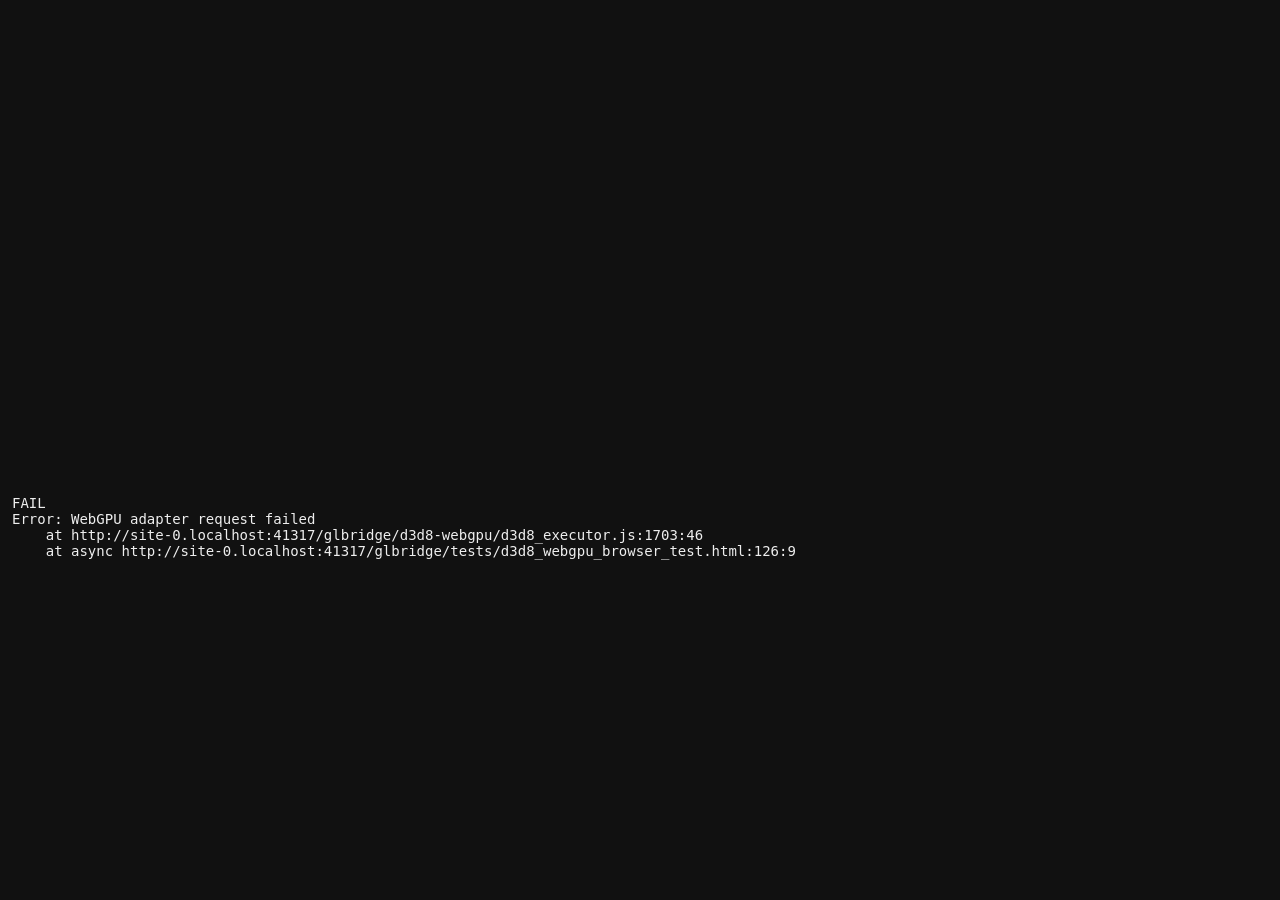
<file: glbridge/tests/d3d8_webgpu_browser_test.html>
<!doctype html>
<meta charset="utf-8">
<title>D3D8 WebGPU browser validation test</title>
<style>
body { margin: 0; background: #111; color: #eee; font: 14px monospace; }
canvas { width: 640px; height: 480px; }
#result { white-space: pre-wrap; padding: 12px; }
</style>
<canvas id="screen" width="640" height="480"></canvas>
<div id="result">RUNNING</div>
<script src="../d3d8-webgpu/d3d8_executor.js"></script>
<script>
(async () => {
    "use strict";
    const result = document.getElementById("result");
    const sessionLow = 0xB0010001;
    const sessionHigh = 0x20260802;
    const u32 = (...values) => {
        const payload = new Uint8Array(values.length * 4);
        const view = new DataView(payload.buffer);
        values.forEach((value, index) => view.setUint32(index * 4,
            value >>> 0, true));
        return payload;
    };
    const surface = (handle, width, height) =>
        u32(handle, 0x1234, 0, 0, width, height);
    const createDevice = (handle, width, height) =>
        u32(handle, 0x1234, 0, 0, width, height, 22, 1, 0x20, 1, 75);
    const transform = (handle, state, matrix) => {
        const payload = new Uint8Array(72);
        const view = new DataView(payload.buffer);
        view.setUint32(0, handle, true);
        view.setUint32(4, state, true);
        matrix.forEach((value, index) =>
            view.setFloat32(8 + index * 4, value, true));
        return payload;
    };
    const command = (opcode, payload, blobs = []) =>
        ({ opcode, payload, blobs });
    const batch = commands => {
        let commandBytes = 0;
        for (const item of commands) {
            item.offset = 32 + commandBytes;
            item.size = (16 + item.payload.byteLength + item.blobs.reduce(
                (total, blob) => total + blob.data.byteLength, 0) + 7) & ~7;
            commandBytes += item.size;
        }
        const bytes = new Uint8Array(32 + commandBytes);
        const view = new DataView(bytes.buffer);
        view.setUint32(0, 0x47573844, true);
        view.setUint16(4, 1, true);
        view.setUint16(6, 6, true);
        view.setUint32(8, 1, true);
        view.setUint32(12, 1, true);
        view.setUint32(16, commands.length, true);
        view.setUint32(20, commandBytes, true);
        view.setUint32(24, sessionLow, true);
        view.setUint32(28, sessionHigh, true);
        commands.forEach((item, index) => {
            view.setUint16(item.offset, item.opcode, true);
            view.setUint32(item.offset + 4, item.size, true);
            view.setUint32(item.offset + 8, index + 1, true);
            bytes.set(item.payload, item.offset + 16);
            let blobOffset = item.offset + 16 + item.payload.byteLength;
            for (const blob of item.blobs) {
                view.setUint32(item.offset + 16 + blob.offsetField,
                    blobOffset, true);
                bytes.set(blob.data, blobOffset);
                blobOffset += blob.data.byteLength;
            }
        });
        return bytes;
    };

    try {
        if (!navigator.gpu) throw new Error("WebGPU unavailable");
        const deviceHandle = 0x100002;
        const textureHandle = 0x100003;
        const texture = new Uint8Array(16 * 16 * 4);
        for (let y = 0; y < 16; y++) {
            for (let x = 0; x < 16; x++) {
                const offset = (y * 16 + x) * 4;
                texture[offset] = x * 16;
                texture[offset + 1] = y * 16;
                texture[offset + 2] = 255 - x * 8;
                texture[offset + 3] = x < 2 || y < 2 ? 0 : 220;
            }
        }
        const vertices = new Uint8Array(3 * 40);
        const vertexView = new DataView(vertices.buffer);
        [[80, 60, 0, 0], [560, 60, 1, 0], [320, 420, 0.5, 1]]
            .forEach((vertex, index) => {
                const offset = index * 40;
                vertexView.setFloat32(offset, vertex[0], true);
                vertexView.setFloat32(offset + 4, vertex[1], true);
                vertexView.setFloat32(offset + 8, 0.5, true);
                vertexView.setFloat32(offset + 12, 1, true);
                vertexView.setUint32(offset + 16, 0xFFFFFFFF, true);
                vertexView.setUint32(offset + 20, 0xFF101010, true);
                vertexView.setFloat32(offset + 24, vertex[2], true);
                vertexView.setFloat32(offset + 28, vertex[3], true);
                vertexView.setFloat32(offset + 32, vertex[2] * 2, true);
                vertexView.setFloat32(offset + 36, vertex[3] * 2, true);
            });
        const identity = [
            1, 0, 0, 0, 0, 1, 0, 0,
            0, 0, 1, 0, 0, 0, 0, 1,
        ];
        const fixedVertices = new Uint8Array(3 * 36);
        const fixedView = new DataView(fixedVertices.buffer);
        [[-0.75, 0.7, 0.4, 0, 0], [0.75, 0.7, 0.4, 1, 0],
            [0, -0.7, 0.4, 0.5, 1]].forEach((vertex, index) => {
            const offset = index * 36;
            fixedView.setFloat32(offset, vertex[0], true);
            fixedView.setFloat32(offset + 4, vertex[1], true);
            fixedView.setFloat32(offset + 8, vertex[2], true);
            fixedView.setFloat32(offset + 12, 0, true);
            fixedView.setFloat32(offset + 16, 0, true);
            fixedView.setFloat32(offset + 20, -1, true);
            fixedView.setUint32(offset + 24, 0xFFFFFFFF, true);
            fixedView.setFloat32(offset + 28, vertex[3], true);
            fixedView.setFloat32(offset + 32, vertex[4], true);
        });
        const executor = new D3D8WebGPUExecutor(
            document.getElementById("screen"));
        await Promise.race([
            executor.initialize(),
            new Promise((unused, reject) => setTimeout(() =>
                reject(new Error("WebGPU initialization timed out")), 8000)),
        ]);
        executor.device.pushErrorScope("validation");
        await executor.submit(batch([
            command(1, u32(32, 0, sessionLow, sessionHigh)),
            command(2, createDevice(deviceHandle, 640, 480)),
            command(0x110, u32(deviceHandle, textureHandle,
                16, 16, 1, 21, 0, 1)),
            command(0x111, u32(textureHandle, 0, 0, 0, 16, 16,
                64, texture.byteLength, 0, 0),
                [{ offsetField: 32, data: texture }]),
            command(0x202, u32(deviceHandle, 0, textureHandle, 0)),
            command(0x202, u32(deviceHandle, 1, textureHandle, 0)),
            command(0x201, u32(deviceHandle, 0, 16, 2)),
            command(0x201, u32(deviceHandle, 0, 17, 2)),
            command(0x201, u32(deviceHandle, 0, 18, 2)),
            command(0x201, u32(deviceHandle, 1, 1, 7)),
            command(0x201, u32(deviceHandle, 1, 2, 1)),
            command(0x201, u32(deviceHandle, 1, 3, 2)),
            command(0x201, u32(deviceHandle, 1, 4, 2)),
            command(0x201, u32(deviceHandle, 1, 5, 1)),
            command(0x200, u32(deviceHandle, 15, 1, 0)),
            command(0x200, u32(deviceHandle, 24, 8, 0)),
            command(0x200, u32(deviceHandle, 25, 5, 0)),
            command(0x200, u32(deviceHandle, 27, 1, 0)),
            command(0x200, u32(deviceHandle, 19, 5, 0)),
            command(0x200, u32(deviceHandle, 20, 6, 0)),
            command(0x200, u32(deviceHandle, 29, 1, 0)),
            command(0x203, u32(deviceHandle, 32, 24, 576, 432,
                0, 0x3F800000, 0)),
            command(0x20A, u32(deviceHandle, 0x2C4)),
            command(5, u32(deviceHandle, 1, 0xFF101820,
                0x3F800000, 0, 0)),
            command(5, u32(deviceHandle, 7, 0xFF204080,
                0x3E800000, 0x5A, 1, 24, 32, 160, 144)),
            command(0x302, u32(deviceHandle, 4, 1, 40, 3,
                vertices.byteLength, 0, 0),
                [{ offsetField: 24, data: vertices }]),
            command(0x204, transform(deviceHandle, 256, identity)),
            command(0x204, transform(deviceHandle, 2, identity)),
            command(0x204, transform(deviceHandle, 3, identity)),
            command(0x204, transform(deviceHandle, 16, identity)),
            command(0x200, u32(deviceHandle, 139, 0xFFFFFFFF, 0)),
            command(0x200, u32(deviceHandle, 143, 1, 0)),
            command(0x201, u32(deviceHandle, 0, 11, 0x10000)),
            command(0x201, u32(deviceHandle, 0, 24, 2)),
            command(0x201, u32(deviceHandle, 1, 1, 1)),
            command(0x20A, u32(deviceHandle, 0x152)),
            command(0x302, u32(deviceHandle, 4, 1, 36, 3,
                fixedVertices.byteLength, 0, 0),
                [{ offsetField: 24, data: fixedVertices }]),
            command(0x202, u32(deviceHandle, 0, 0, 0)),
            command(0x202, u32(deviceHandle, 1, 0, 0)),
            command(0x103, u32(textureHandle, 3)),
            command(4, surface(deviceHandle, 640, 480)),
        ]));
        const validation = await executor.device.popErrorScope();
        if (executor.failed) throw executor.failed;
        if (validation) throw validation;
        const stats = executor.getStats();
        if (stats.drawCalls !== 2 || stats.presents !== 1 ||
                stats.rectangularClears !== 1)
            throw new Error("unexpected stats " + JSON.stringify(stats));
        result.textContent = "PASS\n" + JSON.stringify(stats, null, 2);
        result.dataset.status = "pass";
    } catch (error) {
        result.textContent = "FAIL\n" + (error && error.stack || error);
        result.dataset.status = "fail";
    }
})();
</script>
</file>
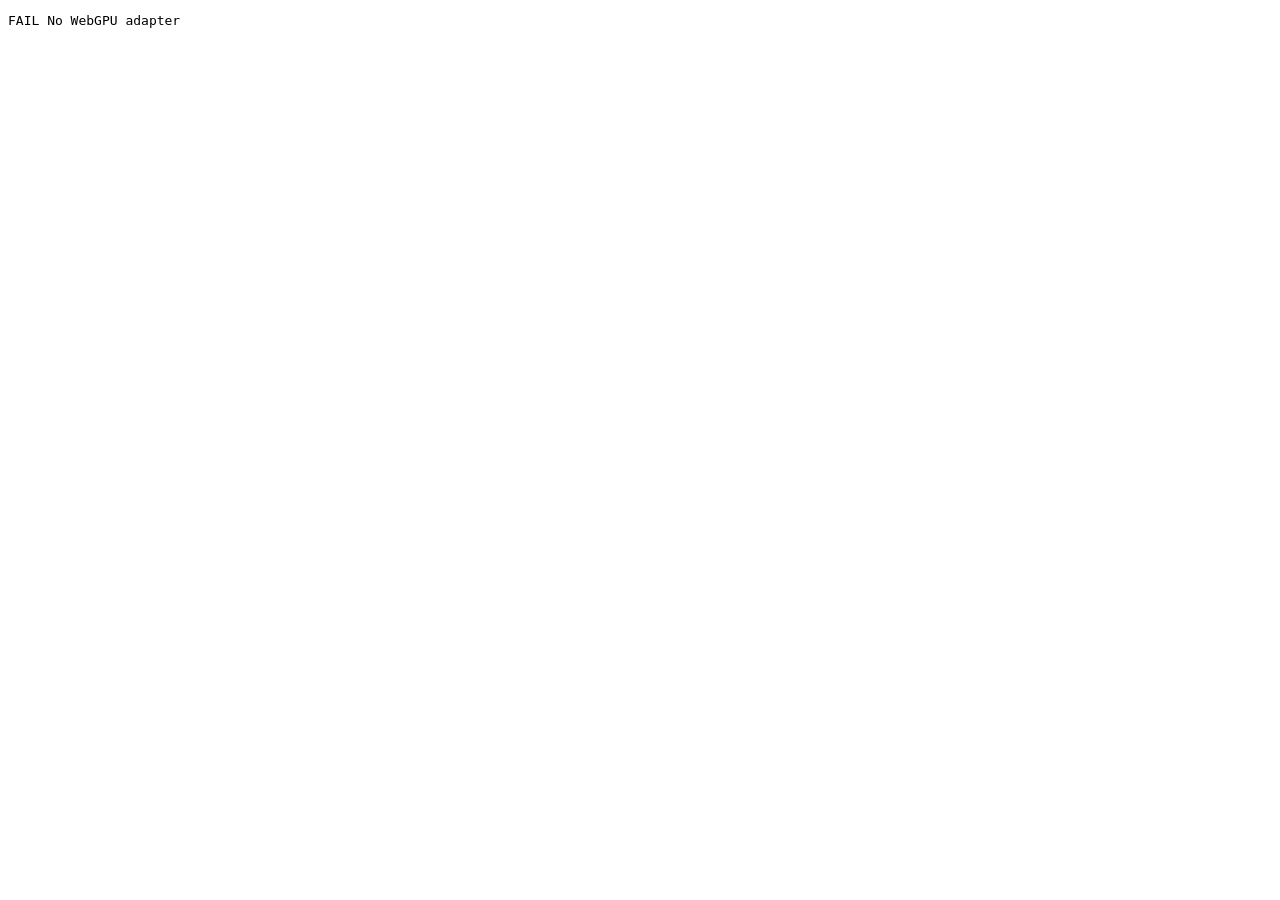
<file: glbridge/tests/d3d9_legacy_format_browser_test.html>
<!doctype html>
<meta charset="utf-8">
<title>D3D9 legacy texture WebGPU validation</title>
<pre id="result">RUNNING</pre>
<script>
(async () => {
    "use strict";
    const result = document.getElementById("result");
    try {
        if (!navigator.gpu) throw new Error("WebGPU unavailable");
        const adapter = await navigator.gpu.requestAdapter();
        if (!adapter) throw new Error("No WebGPU adapter");
        const device = await adapter.requestDevice();
        device.pushErrorScope("validation");

        const signed = device.createTexture({
            size: [1, 1, 1],
            format: "rgba8snorm",
            usage: GPUTextureUsage.COPY_DST | GPUTextureUsage.COPY_SRC |
                GPUTextureUsage.TEXTURE_BINDING,
        });
        device.queue.writeTexture({ texture: signed },
            new Uint8Array([0x80, 0x7f, 0x7f, 0x7f]),
            { bytesPerRow: 4, rowsPerImage: 1 }, [1, 1, 1]);

        const mixed = device.createTexture({
            size: [1, 1, 1],
            format: "rgba16float",
            usage: GPUTextureUsage.COPY_DST | GPUTextureUsage.COPY_SRC |
                GPUTextureUsage.TEXTURE_BINDING |
                GPUTextureUsage.RENDER_ATTACHMENT,
        });
        device.queue.writeTexture({ texture: mixed },
            new Uint8Array([0x00, 0xbc, 0x00, 0x3c,
                0x00, 0x3c, 0x00, 0x3c]),
            { bytesPerRow: 8, rowsPerImage: 1 }, [1, 1, 1]);

        await device.queue.onSubmittedWorkDone();
        const validation = await device.popErrorScope();
        if (validation) throw validation;
        signed.destroy();
        mixed.destroy();
        result.textContent = "PASS rgba8snorm rgba16float";
        result.dataset.status = "pass";
    } catch (error) {
        result.textContent = "FAIL " +
            ((error && error.message) || String(error));
        result.dataset.status = "fail";
    }
})();
</script>
</file>
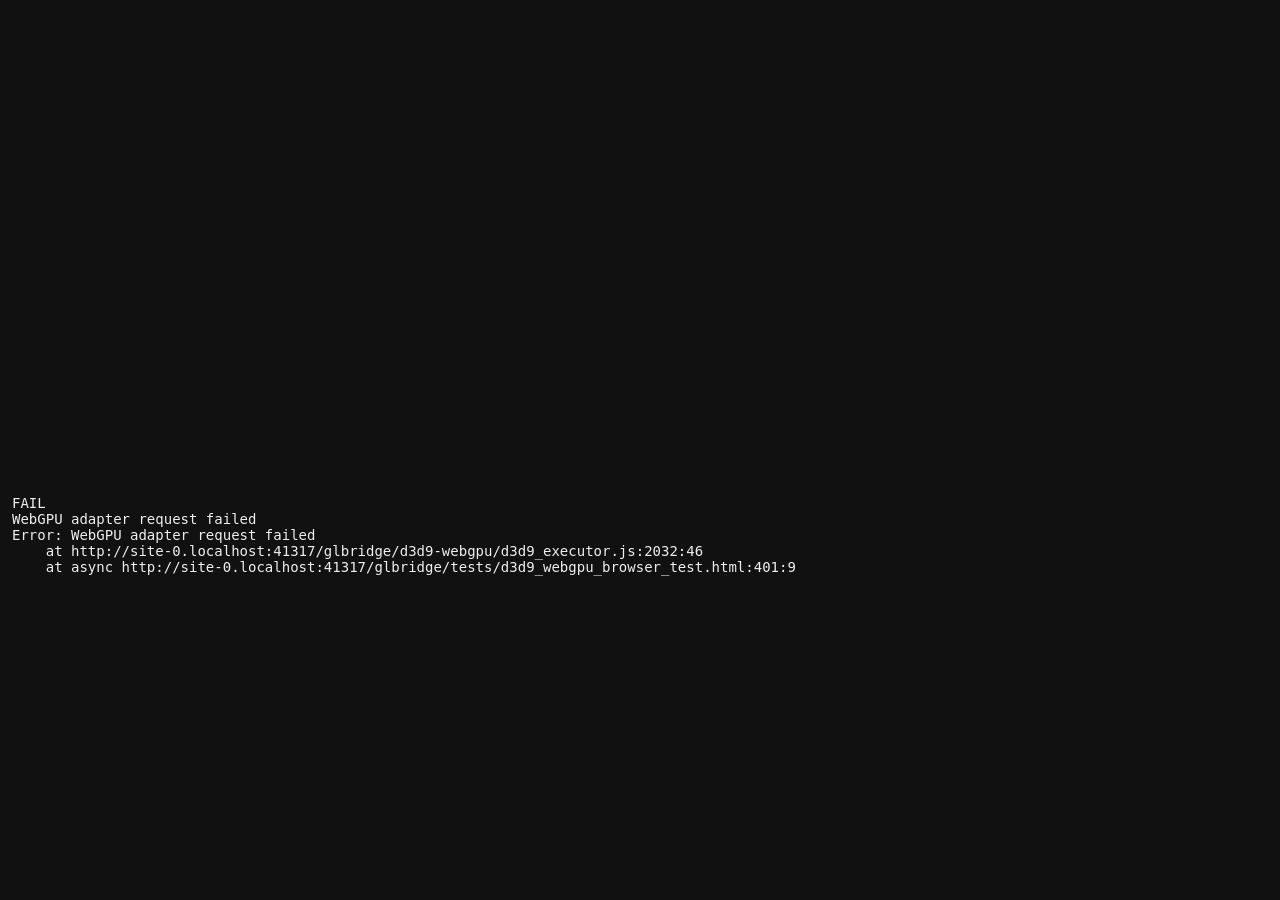
<file: glbridge/tests/d3d9_webgpu_browser_test.html>
<!doctype html>
<meta charset="utf-8">
<title>D3D9 WebGPU browser validation test</title>
<style>
body { margin: 0; background: #111; color: #eee; font: 14px monospace; }
canvas { width: 640px; height: 480px; }
#result { white-space: pre-wrap; padding: 12px; }
</style>
<canvas id="screen" width="640" height="480"></canvas>
<div id="result">RUNNING</div>
<script src="../d3d9-webgpu/d3d9_shader_pipeline.js"></script>
<script src="../d3d9-webgpu/d3d9_executor.js"></script>
<script>
(async () => {
    "use strict";
    const result = document.getElementById("result");
    const sessionLow = 0xD0090001;
    const sessionHigh = 0x20260806;
    const u32 = (...values) => {
        const payload = new Uint8Array(values.length * 4);
        const view = new DataView(payload.buffer);
        values.forEach((value, index) => view.setUint32(index * 4,
            value >>> 0, true));
        return payload;
    };
    const surface = (handle, width, height) =>
        u32(handle, 0x1234, 0, 0, width, height);
    const createDevice = (handle, width, height) =>
        u32(handle, 0x1234, 0, 0, width, height, 22, 1, 0x20, 1,
            75 /* D3DFMT_D24S8 */);
    const transform = (handle, state, matrix) => {
        const payload = new Uint8Array(72);
        const view = new DataView(payload.buffer);
        view.setUint32(0, handle, true);
        view.setUint32(4, state, true);
        matrix.forEach((value, index) =>
            view.setFloat32(8 + index * 4, value, true));
        return payload;
    };
    // D9WGVertexElement is 8 bytes: stream(u16), offset(u16), type(u8),
    // method(u8), usage(u8), usageIndex(u8) -- see d3d9_protocol.h.
    const element = (offset, type, usage, usageIndex = 0) => {
        const payload = new Uint8Array(8);
        const view = new DataView(payload.buffer);
        view.setUint16(0, 0, true); // stream
        view.setUint16(2, offset, true);
        view.setUint8(4, type);
        view.setUint8(5, 0); // D3DDECLMETHOD_DEFAULT
        view.setUint8(6, usage);
        view.setUint8(7, usageIndex);
        return payload;
    };
    const concatBytes = arrays => {
        const total = arrays.reduce((sum, a) => sum + a.byteLength, 0);
        const out = new Uint8Array(total);
        let offset = 0;
        for (const a of arrays) { out.set(a, offset); offset += a.byteLength; }
        return out;
    };
    // SET_FVF's payload is device_handle/fvf/element_count/reserved followed
    // by the decoded D9WGVertexElement array (see d3d9_protocol.h and plan
    // section 4.3 -- the host never decodes raw FVF bits itself).
    const setFVF = (handle, fvf, elements) =>
        concatBytes([u32(handle, fvf, elements.length, 0), ...elements]);

    const DECLTYPE_FLOAT1 = 0;
    const DECLTYPE_FLOAT2 = 1;
    const DECLTYPE_FLOAT3 = 2;
    const DECLTYPE_FLOAT4 = 3;
    const DECLTYPE_D3DCOLOR = 4;
    const DECLTYPE_UBYTE4 = 5;
    const DECLUSAGE_POSITION = 0;
    const DECLUSAGE_PSIZE = 4;
    const DECLUSAGE_TEXCOORD = 5;
    const DECLUSAGE_POSITIONT = 9;
    const DECLUSAGE_COLOR = 10;

    // ---- M2 helpers ----
    // CREATE_{VERTEX,PIXEL}_SHADER: device/handle/token_count/code_offset/
    // hash_low/hash_high, with the raw token stream as the trailing blob.
    const createShader = (deviceHandle, handle, tokens) => {
        const hash = D3D9ShaderPipeline.hashTokens(tokens);
        const blob = new Uint8Array(tokens.buffer.slice(0));
        return { payload: u32(deviceHandle, handle, tokens.length, 0,
                hash.low, hash.high),
            blobs: [{ offsetField: 12, data: blob }] };
    };
    // SET_*_SHADER_CONSTANT_F: device/start_register/vector_count/data_offset.
    const shaderConstants = (deviceHandle, startRegister, values) => {
        const data = new Uint8Array(new Float32Array(values).buffer);
        return { payload: u32(deviceHandle, startRegister, values.length / 4, 0),
            blobs: [{ offsetField: 12, data }] };
    };

    const command = (opcode, payload, blobs = []) =>
        ({ opcode, payload, blobs });
    const batch = commands => {
        let commandBytes = 0;
        for (const item of commands) {
            item.offset = 32 + commandBytes;
            item.size = (16 + item.payload.byteLength + item.blobs.reduce(
                (total, blob) => total + blob.data.byteLength, 0) + 7) & ~7;
            commandBytes += item.size;
        }
        const bytes = new Uint8Array(32 + commandBytes);
        const view = new DataView(bytes.buffer);
        view.setUint32(0, 0x47573944, true); // D9WG_MAGIC ("D9WG")
        view.setUint16(4, 1, true); // version_major
        view.setUint16(6, 0, true); // version_minor
        view.setUint32(8, 1, true); // frame_id
        view.setUint32(12, 1, true); // flags: D9WG_BATCH_FLAG_PRESENT
        view.setUint32(16, commands.length, true);
        view.setUint32(20, commandBytes, true);
        view.setUint32(24, sessionLow, true);
        view.setUint32(28, sessionHigh, true);
        commands.forEach((item, index) => {
            view.setUint16(item.offset, item.opcode, true);
            view.setUint32(item.offset + 4, item.size, true);
            view.setUint32(item.offset + 8, index + 1, true);
            bytes.set(item.payload, item.offset + 16);
            let blobOffset = item.offset + 16 + item.payload.byteLength;
            for (const blob of item.blobs) {
                view.setUint32(item.offset + 16 + blob.offsetField,
                    blobOffset, true);
                bytes.set(blob.data, blobOffset);
                blobOffset += blob.data.byteLength;
            }
        });
        return bytes;
    };

    try {
        if (!navigator.gpu) throw new Error("WebGPU unavailable");
        const deviceHandle = 0x100002;
        const textureHandle = 0x100003;

        const texture = new Uint8Array(16 * 16 * 4);
        for (let y = 0; y < 16; y++) {
            for (let x = 0; x < 16; x++) {
                const offset = (y * 16 + x) * 4;
                // A8R8G8B8, little-endian DWORD: bytes are B,G,R,A.
                texture[offset] = 255 - x * 8;      // B
                texture[offset + 1] = y * 16;       // G
                texture[offset + 2] = x * 16;       // R
                texture[offset + 3] = x < 2 || y < 2 ? 0 : 220; // A
            }
        }

        // Draw 1: screen-space textured triangle. POSITIONT(float4) +
        // COLOR(D3DCOLOR) + TEXCOORD0(float2), stride 28.
        const screenElements = [
            element(0, DECLTYPE_FLOAT4, DECLUSAGE_POSITIONT),
            element(16, DECLTYPE_D3DCOLOR, DECLUSAGE_COLOR),
            element(20, DECLTYPE_FLOAT2, DECLUSAGE_TEXCOORD),
        ];
        const screenVertices = new Uint8Array(3 * 28);
        const screenView = new DataView(screenVertices.buffer);
        [[80, 60, 0, 0], [560, 60, 1, 0], [320, 420, 0.5, 1]]
            .forEach((vertex, index) => {
                const offset = index * 28;
                screenView.setFloat32(offset, vertex[0], true);      // x
                screenView.setFloat32(offset + 4, vertex[1], true);  // y
                screenView.setFloat32(offset + 8, 0.5, true);        // z
                screenView.setFloat32(offset + 12, 1, true);         // rhw
                screenView.setUint32(offset + 16, 0xFFFFFFFF, true); // color
                screenView.setFloat32(offset + 20, vertex[2], true); // u
                screenView.setFloat32(offset + 24, vertex[3], true); // v
            });

        // Draw 2: world-space colored triangle, no texture. POSITION(float3)
        // + COLOR(D3DCOLOR), stride 16, transformed by identity WORLD/VIEW/
        // PROJECTION -- exercises the non-pretransformed path.
        const worldElements = [
            element(0, DECLTYPE_FLOAT3, DECLUSAGE_POSITION),
            element(12, DECLTYPE_D3DCOLOR, DECLUSAGE_COLOR),
        ];
        const worldVertices = new Uint8Array(3 * 16);
        const worldView = new DataView(worldVertices.buffer);
        [[-0.75, 0.7, 0.4], [0.75, 0.7, 0.4], [0, -0.7, 0.4]]
            .forEach((vertex, index) => {
                const offset = index * 16;
                worldView.setFloat32(offset, vertex[0], true);
                worldView.setFloat32(offset + 4, vertex[1], true);
                worldView.setFloat32(offset + 8, vertex[2], true);
                worldView.setUint32(offset + 12, 0xFF20C0FF, true);
            });
        // Draw 6 (M6): a POSITIONT point sprite carrying a per-vertex PSIZE.
        // The executor expands this one D3D point into a six-vertex instanced
        // quad because WebGPU has no programmable point-size primitive.
        const pointElements = [
            element(0, DECLTYPE_FLOAT4, DECLUSAGE_POSITIONT),
            element(16, DECLTYPE_FLOAT1, DECLUSAGE_PSIZE),
            element(20, DECLTYPE_D3DCOLOR, DECLUSAGE_COLOR),
            element(24, DECLTYPE_FLOAT2, DECLUSAGE_TEXCOORD),
        ];
        const pointVertex = new Uint8Array(32);
        const pointView = new DataView(pointVertex.buffer);
        pointView.setFloat32(0, 500, true);
        pointView.setFloat32(4, 350, true);
        pointView.setFloat32(8, 0.25, true);
        pointView.setFloat32(12, 1, true);
        pointView.setFloat32(16, 72, true);
        pointView.setUint32(20, 0xFFFFFFFF, true);
        pointView.setFloat32(24, 0, true);
        pointView.setFloat32(28, 0, true);
        const identity = [
            1, 0, 0, 0, 0, 1, 0, 0,
            0, 0, 1, 0, 0, 0, 0, 1,
        ];

        // Draw 3 (M2): the same geometry through a real vs_2_0/ps_2_0 pair.
        // The bytecode is the one glbridge/sample/d3d9_shader_test.c ships to
        // the XP guest, so this validates against real WebGPU exactly what
        // that test validates against the real guest DLL. Token encoding is
        // documented in that file.
        const vertexShaderTokens = new Uint32Array([
            0xFFFE0200,
            0x0200001F, 0x80000000, 0x900F0000,             // dcl_position v0
            0x0200001F, 0x8000000A, 0x900F0001,             // dcl_color0 v1
            0x0200001F, 0x80000005, 0x900F0002,             // dcl_texcoord0 v2
            0x03000014, 0xC00F0000, 0x90E40000, 0xA0E40000, // m4x4 oPos, v0, c0
            0x03000005, 0xD00F0000, 0x90E40001, 0xA0E40004, // mul oD0, v1, c4
            0x02000001, 0xE00F0000, 0x90E40002,             // mov oT0, v2
            0x0000FFFF,
        ]);
        const pixelShaderTokens = new Uint32Array([
            0xFFFF0200,
            0x0200001F, 0x90000000, 0xA00F0800,             // dcl_2d s0
            0x0200001F, 0x80000005, 0xB0030000,             // dcl t0.xy
            0x0200001F, 0x8000000A, 0x900F0000,             // dcl_color0 v0
            0x05000051, 0xA00F0001,                         // def c1, ...
                0x3DCCCCCD, 0x3DCCCCCD, 0x3DCCCCCD, 0x00000000,
            0x03000042, 0x800F0000, 0xB0E40000, 0xA0E40800, // texld r0, t0, s0
            0x03000005, 0x800F0000, 0x80E40000, 0x90E40000, // mul r0, r0, v0
            0x04000004, 0x800F0800, 0x80E40000, 0xA0E40000, 0xA0E40001,
            0x0000FFFF,
        ]);
        const vertexShaderHandle = 0x40000001;
        const pixelShaderHandle = 0x40000003;
        // POSITION(float3) + COLOR(UBYTE4) + TEXCOORD0(float2), stride 24 --
        // the three semantics the vertex shader dcl's, in a different element
        // order than the fixed-function stage would assume. UBYTE4 is an M5
        // compact declaration type: WebGPU delivers vec4<u32>, while D3D9
        // promises unnormalised float components to the shader.
        const shaderElements = [
            element(0, DECLTYPE_FLOAT3, DECLUSAGE_POSITION),
            element(12, DECLTYPE_UBYTE4, DECLUSAGE_COLOR),
            element(16, DECLTYPE_FLOAT2, DECLUSAGE_TEXCOORD),
        ];
        const shaderVertices = new Uint8Array(3 * 24);
        const shaderVertexView = new DataView(shaderVertices.buffer);
        [[-0.6, -0.2, 0, 1], [-0.1, -0.2, 1, 1], [-0.35, -0.9, 0.5, 0]]
            .forEach((vertex, index) => {
                const offset = index * 24;
                shaderVertexView.setFloat32(offset, vertex[0], true);
                shaderVertexView.setFloat32(offset + 4, vertex[1], true);
                shaderVertexView.setFloat32(offset + 8, 0.4, true);
                shaderVertexView.setUint32(offset + 12, 0xFFFFFFFF, true);
                shaderVertexView.setFloat32(offset + 16, vertex[2], true);
                shaderVertexView.setFloat32(offset + 20, vertex[3], true);
            });
        // c0-c3 transposed for m4x4's four dot products (scale 0.8, shift x).
        const shaderTransform = [
            0.8, 0, 0, 0.1,
            0, 0.8, 0, 0,
            0, 0, 1, 0,
            0, 0, 0, 1,
        ];
        const vertexShaderCreate = createShader(deviceHandle,
            vertexShaderHandle, vertexShaderTokens);
        const pixelShaderCreate = createShader(deviceHandle,
            pixelShaderHandle, pixelShaderTokens);
        const vertexTransformConstants = shaderConstants(deviceHandle, 0,
            shaderTransform);
        const vertexTintConstants = shaderConstants(deviceHandle, 4,
            [1, 0.9, 0.8, 1]);
        const pixelScaleConstants = shaderConstants(deviceHandle, 0,
            [0.9, 0.9, 0.9, 1]);

        // --- M3 fixtures ---
        const renderTargetHandle = 0x00200011;
        const cubeHandle = 0x00200012;
        const cubeFace = new Uint8Array(8 * 8 * 4);
        for (let index = 0; index < 8 * 8; ++index) {
            cubeFace[index * 4] = 40;
            cubeFace[index * 4 + 1] = 90;
            cubeFace[index * 4 + 2] = 140;
            cubeFace[index * 4 + 3] = 255;
        }
        const material = handle => {
            const payload = new Uint8Array(72);
            const view = new DataView(payload.buffer);
            view.setUint32(0, handle, true);
            [0.9, 0.8, 0.7, 1,   // diffuse
             1, 1, 1, 1,         // ambient
             0.5, 0.5, 0.5, 1,   // specular
             0, 0, 0, 0,         // emissive
            ].forEach((value, index) =>
                view.setFloat32(4 + index * 4, value, true));
            view.setFloat32(68, 24, true); // power
            return payload;
        };
        const light = (handle, index, type) => {
            const payload = new Uint8Array(112);
            const view = new DataView(payload.buffer);
            view.setUint32(0, handle, true);
            view.setUint32(4, index, true);
            view.setUint32(8, type, true);
            [1, 1, 0.95, 1,  // diffuse
             1, 1, 1, 1,     // specular
             0.1, 0.1, 0.1, 1, // ambient
            ].forEach((value, i) => view.setFloat32(12 + i * 4, value, true));
            [0, 0, 0].forEach((value, i) =>
                view.setFloat32(60 + i * 4, value, true));   // position
            [0.3, -0.6, 0.7].forEach((value, i) =>
                view.setFloat32(72 + i * 4, value, true));   // direction
            view.setFloat32(84, 1000, true);  // range
            view.setFloat32(88, 1, true);     // falloff
            [1, 0, 0].forEach((value, i) =>
                view.setFloat32(92 + i * 4, value, true));   // attenuation
            view.setFloat32(104, 0.5, true);  // theta
            view.setFloat32(108, 1.0, true);  // phi
            return payload;
        };
        // POSITION(float3) NORMAL(float3) TEXCOORD0(float2), stride 32.
        const litElements = [
            element(0, DECLTYPE_FLOAT3, DECLUSAGE_POSITION),
            element(12, DECLTYPE_FLOAT3, 3 /* DECLUSAGE_NORMAL */),
            element(24, DECLTYPE_FLOAT2, DECLUSAGE_TEXCOORD),
        ];
        const litVertices = new Uint8Array(3 * 32);
        {
            const view = new DataView(litVertices.buffer);
            [[-0.8, -0.8, 0, 0], [0.8, -0.8, 1, 0], [0, 0.8, 0.5, 1]]
                .forEach((vertex, index) => {
                    const offset = index * 32;
                    view.setFloat32(offset, vertex[0], true);
                    view.setFloat32(offset + 4, vertex[1], true);
                    view.setFloat32(offset + 8, 0.5, true);
                    view.setFloat32(offset + 12, 0, true);
                    view.setFloat32(offset + 16, 0, true);
                    view.setFloat32(offset + 20, -1, true);
                    view.setFloat32(offset + 24, vertex[2], true);
                    view.setFloat32(offset + 28, vertex[3], true);
                });
        }
        // A screen-space quad (XYZRHW + colour + uv, stride 28) in the
        // bottom-right corner, textured with the render target.
        const rtQuadVertices = new Uint8Array(3 * 28);
        {
            const view = new DataView(rtQuadVertices.buffer);
            [[400, 300, 0, 0], [620, 300, 1, 0], [510, 460, 0.5, 1]]
                .forEach((vertex, index) => {
                    const offset = index * 28;
                    view.setFloat32(offset, vertex[0], true);
                    view.setFloat32(offset + 4, vertex[1], true);
                    view.setFloat32(offset + 8, 0.2, true);
                    view.setFloat32(offset + 12, 1, true);
                    view.setUint32(offset + 16, 0xFFFFFFFF, true);
                    view.setFloat32(offset + 20, vertex[2], true);
                    view.setFloat32(offset + 24, vertex[3], true);
                });
        }

        // One 4x4 DXT1 block (8 bytes): two RGB565 endpoints plus a 2-bit
        // index per texel. This is the format a D3D9 game of this era keeps
        // nearly all of its art in, and it only works if the device asked for
        // `texture-compression-bc` at creation -- a fake device cannot prove
        // that, only a real one can.
        const dxtHandle = 0x00200013;
        const dxtBlock = new Uint8Array([
            0x1F, 0x00,   // colour0 = RGB565 pure blue
            0xE0, 0x07,   // colour1 = RGB565 pure green
            0x55, 0x55, 0x55, 0x55, // every texel picks index 1
        ]);

        const stretchRect = (handle, sourceHandle, sourceLevel,
                sourceLeft, sourceTop, sourceRight, sourceBottom,
                destinationHandle, destinationLevel,
                destinationLeft, destinationTop, destinationRight,
                destinationBottom) => {
            const payload = new Uint8Array(56);
            const view = new DataView(payload.buffer);
            view.setUint32(0, handle, true);
            view.setUint32(4, sourceHandle, true);
            view.setUint32(8, sourceLevel, true);
            [sourceLeft, sourceTop, sourceRight, sourceBottom]
                .forEach((value, index) =>
                    view.setInt32(12 + index * 4, value, true));
            view.setUint32(28, destinationHandle, true);
            view.setUint32(32, destinationLevel, true);
            [destinationLeft, destinationTop, destinationRight,
             destinationBottom].forEach((value, index) =>
                view.setInt32(36 + index * 4, value, true));
            view.setUint32(52, 0, true); // linear
            return payload;
        };

        const executor = new D3D9WebGPUExecutor(
            document.getElementById("screen"));
        await Promise.race([
            executor.initialize(),
            new Promise((unused, reject) => setTimeout(() =>
                reject(new Error("WebGPU initialization timed out")), 20000)),
        ]);
        // Diagnostic previews must never gate the real texture upload. Zeroing
        // the budget exercises the War3 battle regression where menu atlases
        // consumed the budget and later fog/UI/cursor uploads were returned
        // from before queue.writeTexture.
        executor.previewBudget = 0;
        executor.device.pushErrorScope("validation");
        await executor.submit(batch([
            command(1, u32(32, 0, sessionLow, sessionHigh)),
            command(2, createDevice(deviceHandle, 640, 480)),
            command(0x110, u32(deviceHandle, textureHandle, 16, 16, 1, 21, 0, 1)),
            command(0x110, u32(deviceHandle, dxtHandle, 4, 4, 1,
                0x31545844 /* D3DFMT_DXT1 */, 0, 1)),
            command(0x113, u32(dxtHandle, 0, 0, 0, 0, 4, 4, 1, 8, 0,
                dxtBlock.byteLength, 0), [{ offsetField: 44, data: dxtBlock }]),
            command(0x113, u32(textureHandle, 0, 0, 0, 0, 16, 16, 1,
                64, 0, texture.byteLength, 0),
                [{ offsetField: 44, data: texture }]),
            command(0x204, u32(deviceHandle, 0, 0, 640, 480, 0, 0x3F800000, 0)),
            // M4 partial depth+stencil Clear validates frag_depth and stencil
            // replacement in the dynamically generated utility pipeline.
            command(5, concatBytes([
                u32(deviceHandle, 6, 0, 0x3F000000, 0x5A, 1),
                u32(0, 0, 32, 32),
            ])),
            command(5, u32(deviceHandle, 7, 0xFF101820, 0x3F800000, 0, 0)),
            command(6, u32(deviceHandle, 0)),
            command(0x20E, setFVF(deviceHandle, 0x144, screenElements)),
            command(0x203, u32(deviceHandle, 0, textureHandle, 0)),
            command(0x302, u32(deviceHandle, 4, 1, 28, 3,
                screenVertices.byteLength, 0, 0),
                [{ offsetField: 24, data: screenVertices }]),
            // The first draw's bind group has captured the original texture
            // view. Updating it now must rename the texture so that draw keeps
            // the old pixels and later draws see these new ones.
            command(0x113, u32(textureHandle, 0, 0, 0, 0, 16, 16, 1,
                64, 0, texture.byteLength, 0),
                [{ offsetField: 44, data: texture }]),
            command(0x206, transform(deviceHandle, 2, identity)),
            command(0x206, transform(deviceHandle, 3, identity)),
            command(0x206, transform(deviceHandle, 256, identity)),
            command(0x20E, setFVF(deviceHandle, 0x42, worldElements)),
            command(0x203, u32(deviceHandle, 0, dxtHandle, 0)),
            command(0x302, u32(deviceHandle, 4, 1, 16, 3,
                worldVertices.byteLength, 0, 0),
                [{ offsetField: 24, data: worldVertices }]),

            // Draw 3: programmable vs_2_0 + ps_2_0, sampling the same texture
            // through independent sampler state (CLAMP + LINEAR rather than
            // D3D9's WRAP/POINT defaults, so a dropped SetSamplerState is
            // visible in the sampler descriptor the cache builds).
            command(0x121, vertexShaderCreate.payload, vertexShaderCreate.blobs),
            command(0x122, pixelShaderCreate.payload, pixelShaderCreate.blobs),
            command(0x211, u32(deviceHandle, vertexShaderHandle)),
            command(0x212, u32(deviceHandle, pixelShaderHandle)),
            command(0x213, vertexTransformConstants.payload,
                vertexTransformConstants.blobs),
            command(0x213, vertexTintConstants.payload,
                vertexTintConstants.blobs),
            command(0x216, pixelScaleConstants.payload,
                pixelScaleConstants.blobs),
            command(0x201, u32(deviceHandle, 0, 5, 2)),  // MAGFILTER=LINEAR
            command(0x201, u32(deviceHandle, 0, 6, 2)),  // MINFILTER=LINEAR
            command(0x201, u32(deviceHandle, 0, 1, 3)),  // ADDRESSU=CLAMP
            command(0x201, u32(deviceHandle, 0, 2, 3)),  // ADDRESSV=CLAMP
            command(0x203, u32(deviceHandle, 0, textureHandle, 0)),
            command(0x20E, setFVF(deviceHandle, 0x142, shaderElements)),
            command(0x302, u32(deviceHandle, 4, 1, 24, 3,
                shaderVertices.byteLength, 0, 0),
                [{ offsetField: 24, data: shaderVertices }]),
            // Unbinding both shaders must return to the fixed-function path
            // inside the same frame.
            command(0x211, u32(deviceHandle, 0)),
            command(0x212, u32(deviceHandle, 0)),

            // Draw 4 (M3): fixed-function lighting plus a two-stage texture
            // cascade, rendered into a texture rather than the back buffer, then
            // sampled back. This is the combination the M3 work added, and Tint
            // is the compiler that matters for it: naga accepts things Tint
            // rejects (the f32-max literal in M2 was exactly that), so the
            // generated lighting and cascade WGSL has to be seen by a real
            // browser and not only by naga.
            command(0x110, u32(deviceHandle, renderTargetHandle, 128, 128, 1, 21,
                1 /* D3DUSAGE_RENDERTARGET */, 0)),
            // M4: both utility pipelines are generated dynamically, so they
            // need real Tint/WebGPU validation in addition to fake-device
            // unit tests. First fill a sub-rectangle, then clear another one.
            command(9, u32(deviceHandle, renderTargetHandle, 0, 0xFF305070,
                8, 8, 120, 120)),
            command(0x111, u32(deviceHandle, cubeHandle, 8, 1, 21, 0, 1, 0)),
            // All six faces: an unwritten face has undefined contents, and the
            // executor counts that (drawsWithIncompleteMipChain) rather than
            // letting a reflection sample garbage unremarked.
            ...[0, 1, 2, 3, 4, 5].map(face =>
                command(0x113, u32(cubeHandle, 0, 0, 0, face, 8, 8, 1, 32, 0,
                    cubeFace.byteLength, 0),
                    [{ offsetField: 44, data: cubeFace }])),
            command(0x20F, u32(deviceHandle, 0, renderTargetHandle, 0)),
            command(0x210, u32(deviceHandle, 0, 0, 0)), // no depth with it
            command(0x204, u32(deviceHandle, 0, 0, 128, 128, 0, 0x3F800000, 0)),
            command(5, concatBytes([
                u32(deviceHandle, 1, 0xFF203040, 0x3F800000, 0, 1),
                u32(16, 16, 112, 112),
            ])),
            command(5, u32(deviceHandle, 1, 0xFF203040, 0x3F800000, 0, 0)),
            command(0x200, u32(deviceHandle, 137, 1, 0)),   // LIGHTING
            command(0x200, u32(deviceHandle, 139, 0x00303030, 0)), // AMBIENT
            command(0x200, u32(deviceHandle, 143, 1, 0)),   // NORMALIZENORMALS
            command(0x200, u32(deviceHandle, 29, 1, 0)),    // SPECULARENABLE
            command(0x207, material(deviceHandle)),
            command(0x208, light(deviceHandle, 0, 3 /* DIRECTIONAL */)),
            command(0x209, u32(deviceHandle, 0, 1, 0)),
            command(0x203, u32(deviceHandle, 0, textureHandle, 0)),
            command(0x203, u32(deviceHandle, 1, cubeHandle, 0)),
            command(0x202, u32(deviceHandle, 0, 1, 4)),     // stage0 COLOROP=MODULATE
            command(0x202, u32(deviceHandle, 0, 2, 2)),     // COLORARG1=TEXTURE
            command(0x202, u32(deviceHandle, 0, 3, 0)),     // COLORARG2=DIFFUSE
            command(0x202, u32(deviceHandle, 1, 1, 7)),     // stage1 COLOROP=ADD
            command(0x202, u32(deviceHandle, 1, 2, 2)),     // COLORARG1=TEXTURE
            command(0x202, u32(deviceHandle, 1, 3, 1)),     // COLORARG2=CURRENT
            command(0x202, u32(deviceHandle, 1, 11, 0x00030000)), // TCI reflection
            command(0x20E, setFVF(deviceHandle, 0x112, litElements)),
            command(0x302, u32(deviceHandle, 4, 1, 32, 3,
                litVertices.byteLength, 0, 0),
                [{ offsetField: 24, data: litVertices }]),
            // Back to the back buffer, restoring the implicit depth surface, and
            // sample the render target through the fixed-function path.
            command(0x202, u32(deviceHandle, 1, 1, 1)),     // stage1 COLOROP=DISABLE
            command(0x202, u32(deviceHandle, 0, 3, 0)),
            command(0x200, u32(deviceHandle, 137, 0, 0)),   // LIGHTING off
            command(0x200, u32(deviceHandle, 29, 0, 0)),    // SPECULARENABLE off
            command(0x20F, u32(deviceHandle, 0, 0, 0)),
            command(0x210, u32(deviceHandle, 0xFFFFFFFF, 640, 480)),
            command(0x204, u32(deviceHandle, 0, 0, 640, 480, 0, 0x3F800000, 0)),
            command(0x203, u32(deviceHandle, 0, renderTargetHandle, 0)),
            command(0x203, u32(deviceHandle, 1, 0, 0)),
            command(0x20E, setFVF(deviceHandle, 0x144, screenElements)),
            // Warcraft III uses projected mask textures for shadows/fog. A
            // WebGPU sampler cannot express D3DTADDRESS_BORDER, so this forces
            // the fixed-function fragment variant which replaces out-of-range
            // coordinates with D3DSAMP_BORDERCOLOR; real Tint validates it.
            command(0x201, u32(deviceHandle, 0, 1, 4)),  // ADDRESSU=BORDER
            command(0x201, u32(deviceHandle, 0, 2, 4)),  // ADDRESSV=BORDER
            command(0x201, u32(deviceHandle, 0, 4, 0x00000000)),
            // M5: the final back-buffer draw uses an sRGB attachment view, so
            // Tint validates the -srgb pipeline/view pairing on a real canvas.
            command(0x200, u32(deviceHandle, 194, 1, 0)),
            command(0x302, u32(deviceHandle, 4, 1, 28, 3,
                rtQuadVertices.byteLength, 0, 0),
                [{ offsetField: 24, data: rtQuadVertices }]),
            command(0x200, u32(deviceHandle, 194, 0, 0)),

            // M6 point-sprite validation on a real WebGPU pipeline. The
            // generated quad samples the complete texture via automatic
            // [0,1] point UVs rather than the source vertex's TEXCOORD0.
            command(0x200, u32(deviceHandle, 154, 0x42800000, 0)), // POINTSIZE=64
            command(0x200, u32(deviceHandle, 156, 1, 0)),          // POINTSPRITE
            command(0x200, u32(deviceHandle, 157, 0, 0)),          // no scaling
            command(0x203, u32(deviceHandle, 0, textureHandle, 0)),
            command(0x20E, setFVF(deviceHandle, 0x144, pointElements)),
            command(0x302, u32(deviceHandle, 1, 1, 32, 1,
                pointVertex.byteLength, 0, 0),
                [{ offsetField: 24, data: pointVertex }]),
            command(0x200, u32(deviceHandle, 156, 0, 0)),

            // StretchRect the back buffer into the render target and back out
            // again. Only a real browser exercises the interesting part: the
            // swap chain's format (getPreferredCanvasFormat, normally
            // bgra8unorm) differs from the rgba8unorm every D3D9 texture becomes,
            // so even a same-size back-buffer copy has to go through the blit
            // pipeline rather than copyTextureToTexture.
            command(0x8, stretchRect(deviceHandle, 0, 0, 0, 0, 640, 480,
                renderTargetHandle, 0, 0, 0, 128, 128)),
            command(0x8, stretchRect(deviceHandle, renderTargetHandle, 0,
                0, 0, 128, 128, 0, 0, 20, 20, 148, 148)),

            command(7, u32(deviceHandle, 0)),
            command(0x103, u32(textureHandle, 3)),
            command(0x103, u32(cubeHandle, 4)),
            command(0x103, u32(dxtHandle, 3)),
            command(4, surface(deviceHandle, 640, 480)),
        ]));
        // Make persistence deterministic for this page: production batches
        // debounce IndexedDB writes, while the headless screenshot runner may
        // freeze timers immediately after capturing the result.
        await executor.flushPersistentShaderCache();
        const validation = await executor.device.popErrorScope();
        if (executor.failed) throw executor.failed;
        if (validation) throw validation;
        const stats = executor.getStats();
        const expected = {
            drawCalls: 6, upDrawCalls: 6, presents: 1, pipelineCreations: 6,
            malformedBatches: 0, unsupportedCommands: 0, droppedDraws: 0,
            // Two shaders translated, plus one declaration-specific M5 variant
            // which widens the UBYTE4 COLOR0 input to D3D9's float vector.
            shadersTranslated: 2, shaderTranslationFailures: 0,
            pointSpriteDraws: 1, pointSpriteInstances: 1,
            shaderVariantsTranslated: 1, shaderCompileErrors: 0,
            programmableDraws: 1, drawsWithCompactVertexInputs: 1,
            // M3: the lit draw goes into a render target, then the target is
            // sampled back on the back buffer -- two targets, so at least two
            // passes, and the cube texture is sampled by the cascade.
            renderTargetsCreated: 1, renderTargetBinds: 2,
            cubeTexturesCreated: 1,
            // A refused texture would mean the device did not get the BC
            // feature; the DXT1 upload above is the only way to notice.
            texturesRejected: 0,
            textureUploads: 9, texturePreviewsSkipped: 3,
            textureUpdateHazards: 1, textureRenames: 1,
            textureFullCopyRenameBytes: 1024,
            // Both StretchRects touch the back buffer, so both must go through
            // the deferred blit rather than being skipped.
            blits: 2, blitsSkipped: 0, blitsThroughBackBuffer: 2,
            colorFills: 1, partialClears: 2, srgbWriteRequests: 1,
            srgbWriteUnavailable: 0,
            drawsWithUnsupportedTextureOp: 0,
            depthTargetSizeMismatches: 0,
            drawsWithIncompleteMipChain: 0,
            // Exactly one: D3DRS_LIGHTING defaults to TRUE, so draw 2 (XYZ plus
            // a diffuse colour, no NORMAL) is the one draw here that asks to be
            // lit without the data to light it. Draw 1 and draw 5 are XYZRHW and
            // so pre-lit by definition, draw 3 is programmable, and draw 4 has a
            // real normal. A zero here would mean the counter stopped working.
            drawsWithUnappliedLighting: 1,
            // Draws 1 and 2 sample with D3D9's default sampler state; draw 3
            // with the CLAMP/LINEAR one set above.
            samplersCreated: 3,
        };
        const mismatches = Object.keys(expected)
            .filter(key => stats[key] !== expected[key])
            .map(key => key + "=" + stats[key] + " (expected " + expected[key] + ")");
        if (mismatches.length)
            throw new Error("unexpected stats: " + mismatches.join(", ") +
                "\n" + JSON.stringify(stats, null, 2));
        result.textContent = "PASS\n" + JSON.stringify(stats, null, 2);
        result.dataset.status = "pass";
    } catch (error) {
        // A GPUValidationError has no stack and stringifies to
        // "[object GPUValidationError]", which hides the only useful part of
        // it; always surface .message first.
        result.textContent = "FAIL\n" +
            ((error && error.message) || "") + "\n" +
            ((error && error.stack) || String(error));
        result.dataset.status = "fail";
    }
})();
</script>
</file>
